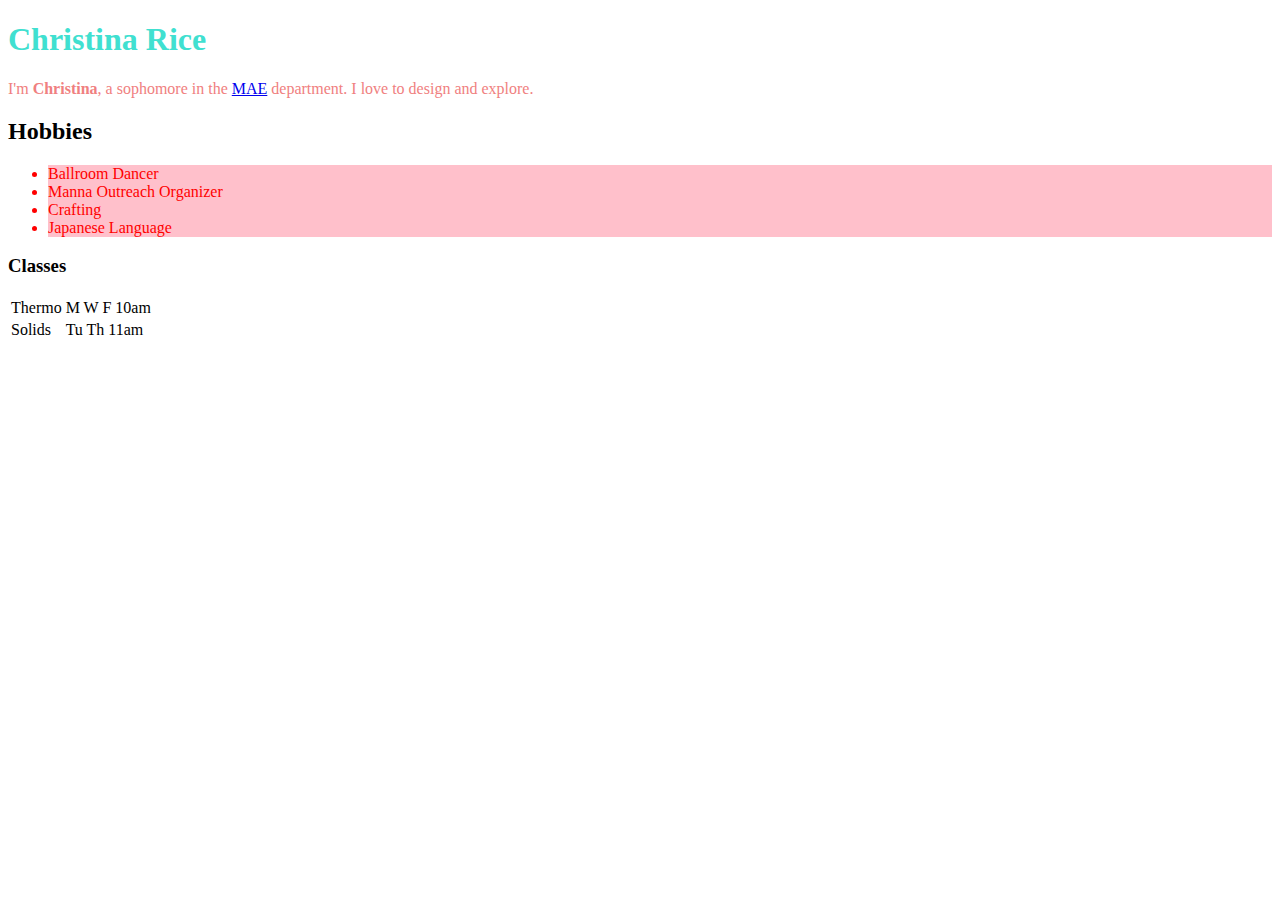
<file: old_index.html>
<!DOCTYPE html>
<html>
	<head>
		<title style="color: turquoise;"> Christina's personal website </title>	
		<link type="text/css" rel="stylesheet" href="style.css" />
	</head>
	<body>
		<h1 style="color: turquoise;"> Christina Rice</h1>
		<p>I'm <strong>Christina</strong>, a sophomore in the <a href="http://www.princeton.edu/mae/">MAE</a> department. I love to design and explore.</p>

		<h2>Hobbies</h2>
		<ul>
			<li class="prettyinpink">Ballroom Dancer</li>
			<li class="prettyinpink">Manna Outreach Organizer</li>
			<li class="prettyinpink">Crafting</li>
			<li class="prettyinpink">Japanese Language</li>
		</ul>

		<h3>Classes</h3>
		<table>
			<tr>
				<td>Thermo</td>
				<td>M W F 10am</td>
			</tr>
			<tr>
				<td>Solids</td>
				<td>Tu Th 11am</td>
			</tr>

		</table>

	</body>
</html>
</file>
<file: style.css>
p {
	color:lightcoral;
}	
.prettyinpink{
	background:pink;
	color:red;
}
</file>
